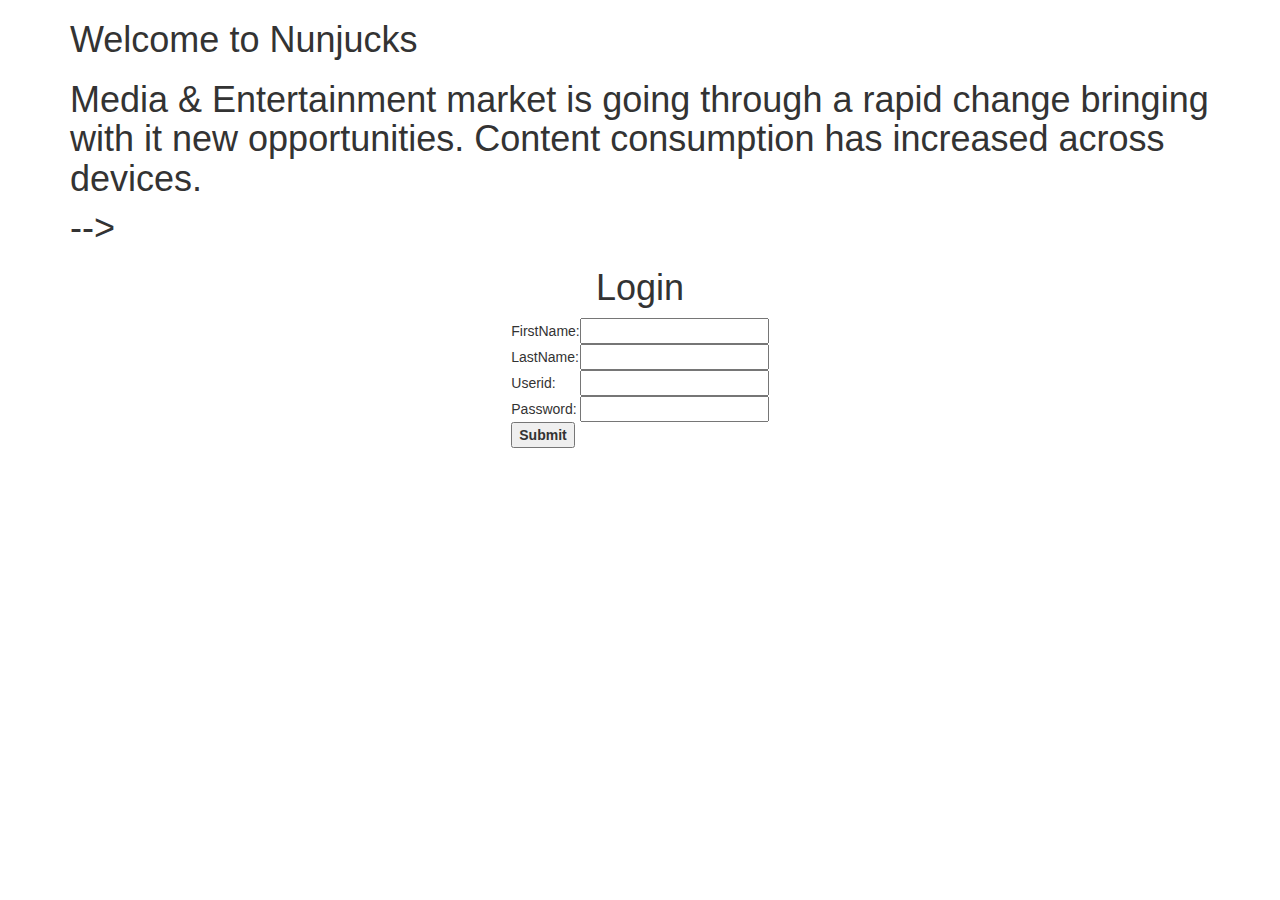
<file: index.html>
<!-- base.html -->
<!DOCTYPE html>
<html lang="en">
  <head>
    <meta charset="utf-8">
    <meta http-equiv="X-UA-Compatible" content="IE=edge">
    <meta name="viewport" content="width=device-width, initial-scale=1">
 
    <title>
      This is the new title of our webpage <!-- we'll change the title -->
    </title>
 
    <!-- Bootstrap -->
    <link rel="stylesheet" href="https://maxcdn.bootstrapcdn.com/bootstrap/3.3.6/css/bootstrap.min.css">
  </head>
 
  <body>
 
<form action="" method="post">
    <div class="container container-fluid">
      
<h1>Welcome to Nunjucks<h1>
<p>
  Media & Entertainment market is going through a rapid change bringing with it new opportunities. Content consumption has increased across devices. </p>
-->
<form  action="Login" method="get">
<h1 align="center">Login</h1>
<table align="center">
<tr>
<td>
FirstName: 
</td>
<td>
<input type="text" name="firstname" id="firstname" >
</td>
</tr>
<tr>
<td>
LastName: 
</td>
<td>
<input type="text" name="lastname" id="lastname" >
</td>
</tr>
<tr>
<td>
Userid: 
</td>
<td>
<input type="text" name="userid" id="userid" >
</td>
</tr>
<tr>
<td>
Password:
</td>
<td>
<input type="password" name="psw" id="psw"><br>
</td>
</tr>
<tr>
<th colspan="2">
<input type="submit" value="Submit">
</th>
</tr>   

    </div>
 </form>
 
    <!-- jQuery (necessary for Bootstrap's JavaScript plugins) -->
    <script src="https://ajax.googleapis.com/ajax/libs/jquery/1.11.3/jquery.min.js"></script>
    <!-- Include all compiled plugins (below), or include individual files as needed -->
    <!-- Latest compiled and minified JavaScript -->
    <script src="https://maxcdn.bootstrapcdn.com/bootstrap/3.3.6/js/bootstrap.min.js"></script>
  </body>
</html>
</file>
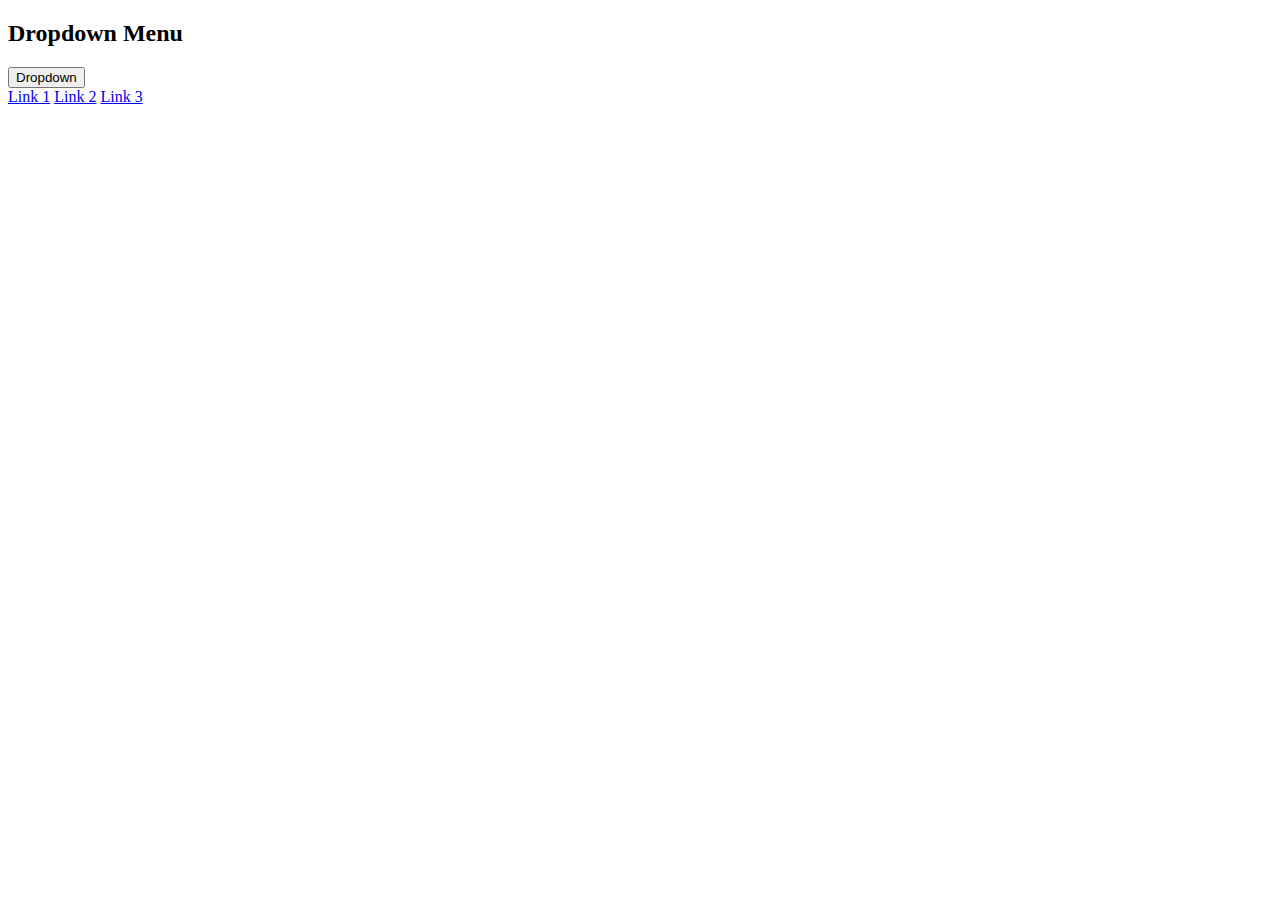
<file: modesto_bee/examples/dropdown.html>
<!DOCTYPE html>
<html>
<head>
<style>
<link rel="stylesheet" type="text/css" href="style.css">
</style>
</head>
<body>

<h2>Dropdown Menu</h2>
<div class="dropdown">
  <button class="dropbtn">Dropdown</button>
  <div class="dropdown-content">
    <a href="#">Link 1</a>
    <a href="#">Link 2</a>
    <a href="#">Link 3</a>
  </div>
</div>
</body>
</html>
</file>
<file: modesto_bee/examples/style.css>
.dropbtn {
    background-color: #4CAF50;
    color: white;
    padding: 16px;
    font-size: 16px;
    border: none;
    cursor: pointer;
}

.dropdown {
    position: relative;
    display: inline-block;
}

.dropdown-content {
    display: none;
    position: absolute;
    background-color: #f9f9f9;
    min-width: 160px;
    box-shadow: 0px 8px 16px 0px rgba(0,0,0,0.2);
}

.dropdown-content a {
    color: black;
    padding: 12px 16px;
    text-decoration: none;
    display: block;
}

.dropdown-content a:hover {background-color: #f1f1f1}

.dropdown:hover .dropdown-content {
    display: block;
}

.dropdown:hover .dropbtn {
    background-color: #3e8e41;
}
</file>
